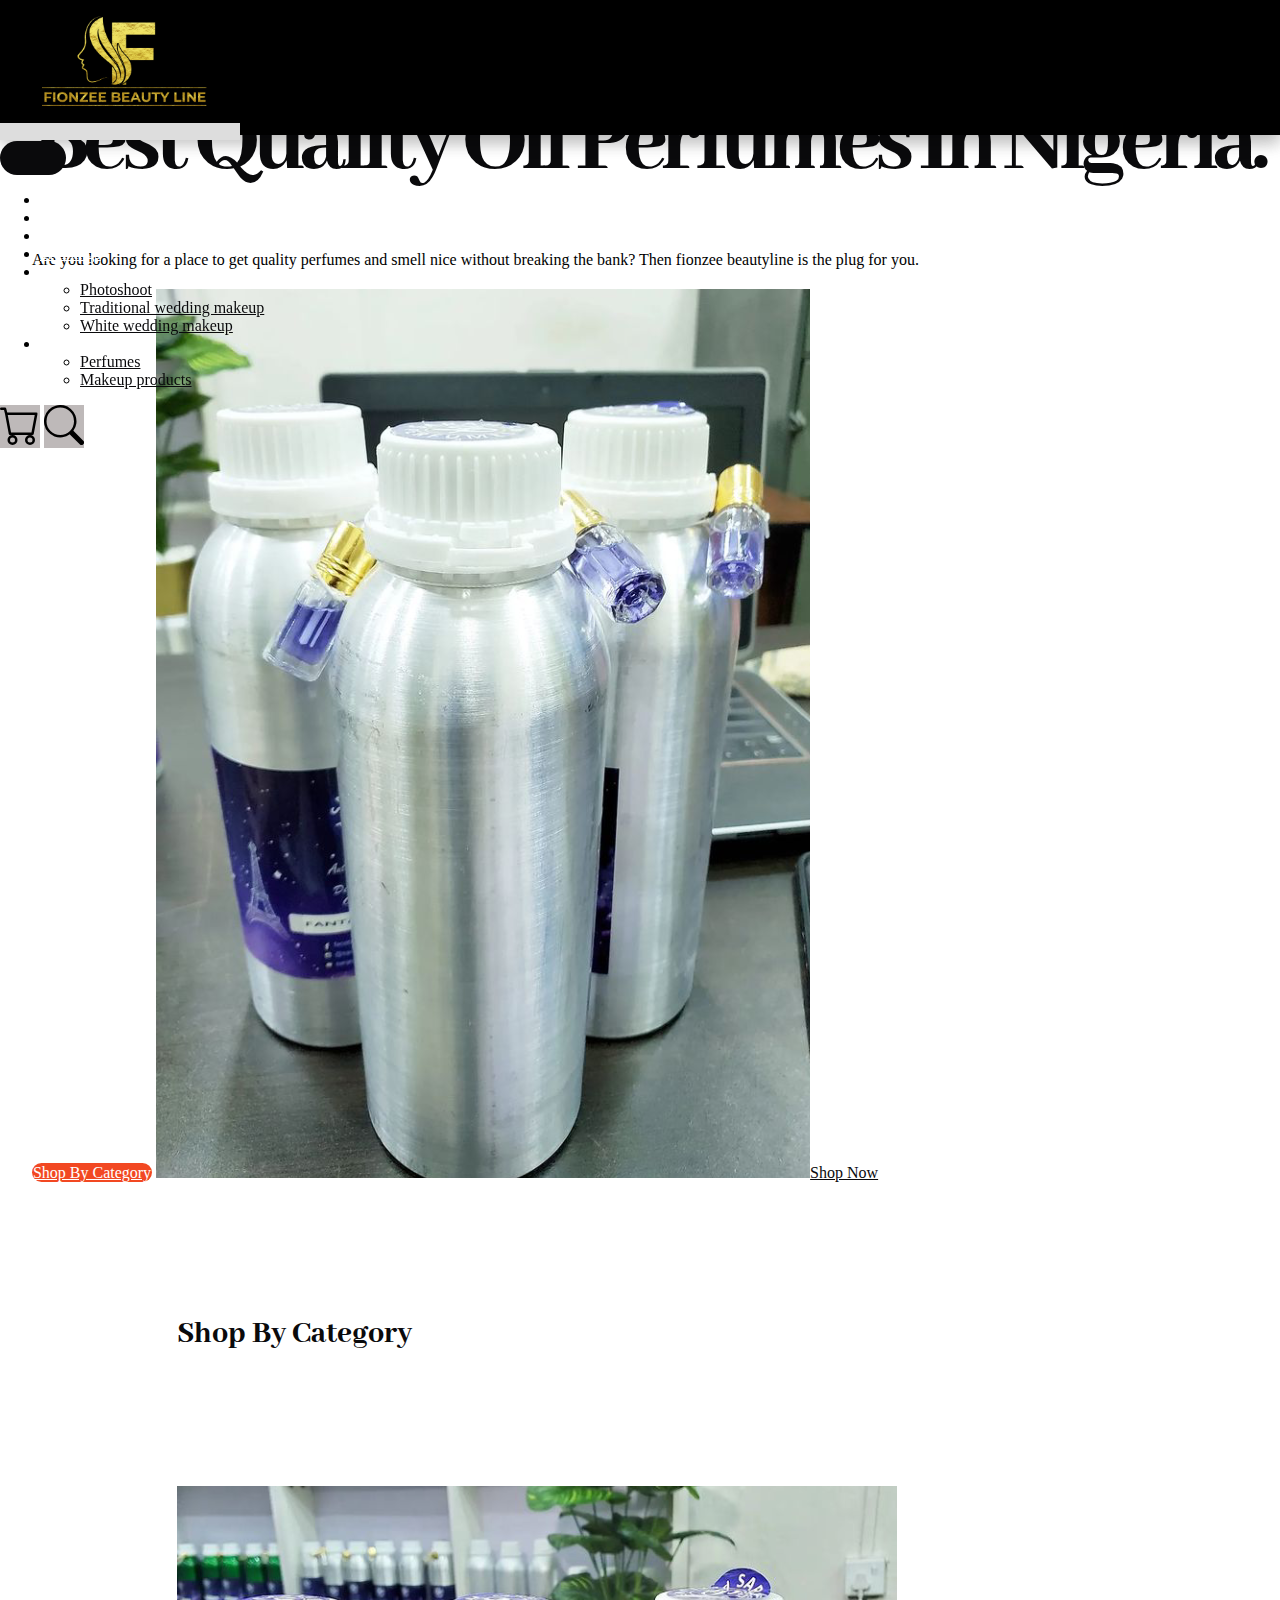
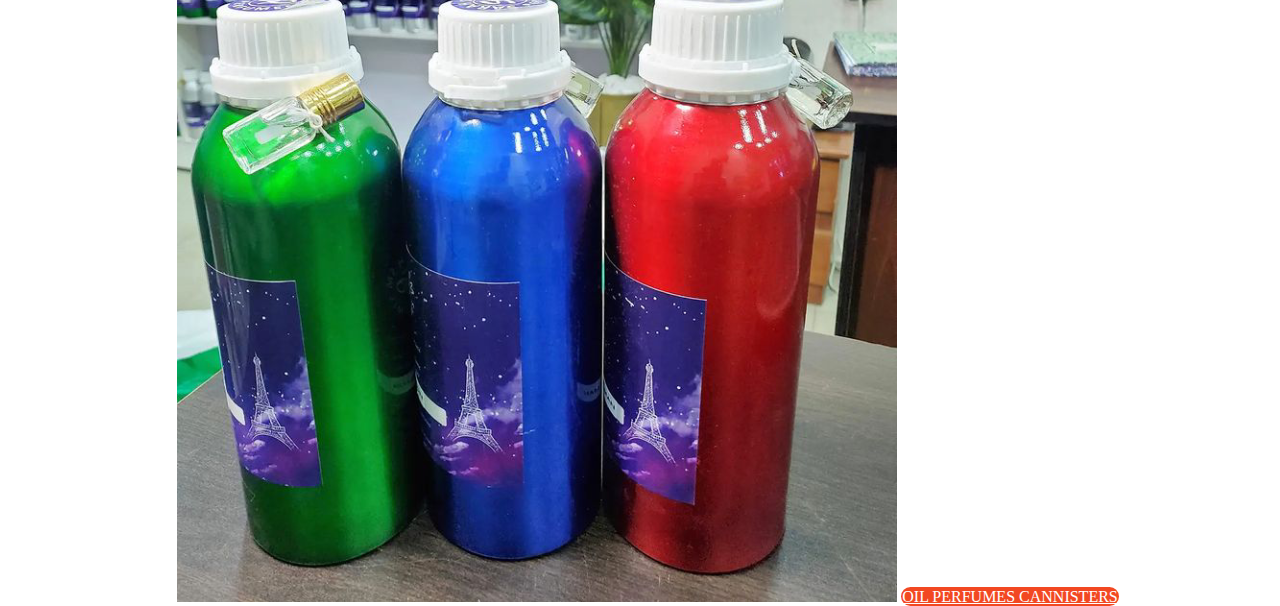
<file: perfumes.html>
<!DOCTYPE html>
<html lang="en">
  <head>
    <meta charset="UTF-8" />
    <meta http-equiv="X-UA-Compatible" content="IE=edge" />
    <meta name="viewport" content="width=device-width, initial-scale=1.0" />
    <link
      href="https://cdn.jsdelivr.net/npm/bootstrap@5.0.2/dist/css/bootstrap.min.css"
      rel="stylesheet"
      integrity="sha384-EVSTQN3/azprG1Anm3QDgpJLIm9Nao0Yz1ztcQTwFspd3yD65VohhpuuCOmLASjC"
      crossorigin="anonymous"
    />
    <!--GOOGLE FONTS-->
    <link rel="preconnect" href="https://fonts.googleapis.com" />
    <link rel="preconnect" href="https://fonts.gstatic.com" crossorigin />
    <link
      href="https://fonts.googleapis.com/css2?family=Abhaya+Libre:wght@800&family=Poppins:ital,wght@0,100;0,200;0,300;0,400;0,500;0,600;0,700;0,800;0,900;1,100;1,200;1,300;1,400;1,500;1,600;1,700;1,800&display=swap"
      rel="stylesheet"
    />

    <link href="styles.css" rel="stylesheet" />
    <link href="perfumes.css" rel="stylesheet" />
    <script
      src="https://cdn.jsdelivr.net/npm/bootstrap@5.0.2/dist/js/bootstrap.bundle.min.js"
      integrity="sha384-MrcW6ZMFYlzcLA8Nl+NtUVF0sA7MsXsP1UyJoMp4YLEuNSfAP+JcXn/tWtIaxVXM"
      crossorigin="anonymous"
    ></script>
    <title>perfumes section</title>
  </head>
  <body>
    <header>
      <nav class="navbar-expand-lg bg-light navbar">
        <div class="container-fluid">
          <div class="logoWrapper">
            <a class="navbar-brand" href="index.html"
              ><img class="fionzeeLogo" src="images/ourLogo.png" />
            </a>
          </div>
          <!-- <div class="buttonWrapper"> -->
          <button
            class="navbar-toggler"
            type="button"
            data-bs-toggle="collapse"
            data-bs-target="#navbarNavDropdown"
            aria-controls="navbarNavDropdown"
            aria-expanded="false"
            aria-label="Toggle navigation"
          >
            <span class="navbar-toggler-icon"></span>
          </button>
          <div
            class="collapse navbar-collapse justify-content-between"
            id="navbarNavDropdown"
          >
            <ul class="navbar-nav">
              <li class="nav-item">
                <a class="nav-link active" aria-current="page" href="index.html"
                  >Home</a
                >
              </li>
              <li class="nav-item">
                <a class="nav-link" href="#whyChooseUs">Why Choose Us</a>
              </li>
              <li class="nav-item">
                <a class="nav-link" href="#">Pricing</a>
              </li>
              <li class="nav-item">
                <a class="nav-link" href="#trainings">Trainings</a>
              </li>
              <li class="nav-item dropdown">
                <a
                  class="nav-link dropdown-toggle"
                  href="#"
                  id="navbarDropdownMenuLink"
                  role="button"
                  data-bs-toggle="dropdown"
                  aria-expanded="false"
                >
                  Bookings
                </a>
                <ul
                  class="dropdown-menu"
                  aria-labelledby="navbarDropdownMenuLink"
                >
                  <li>
                    <a class="dropdown-item" href="photoshoot.html"
                      >Photoshoot</a
                    >
                  </li>
                  <li>
                    <a class="dropdown-item" href="traditional.html"
                      >Traditional wedding makeup</a
                    >
                  </li>
                  <li>
                    <a class="dropdown-item" href="whiteWedding.html"
                      >White wedding makeup</a
                    >
                  </li>
                </ul>
              </li>
              <li class="nav-item dropdown">
                <a
                  class="nav-link dropdown-toggle"
                  href="#"
                  id="navbarDropdownMenuLink"
                  role="button"
                  data-bs-toggle="dropdown"
                  aria-expanded="false"
                >
                  Products
                </a>
                <ul
                  class="dropdown-menu"
                  aria-labelledby="navbarDropdownMenuLink"
                >
                  <li>
                    <a class="dropdown-item" href="perfumes.html">Perfumes</a>
                  </li>
                  <li>
                    <a class="dropdown-item" href="makeupProducts.html"
                      >Makeup products</a
                    >
                  </li>
                </ul>
              </li>
            </ul>
            <!-- </div> -->
            <span class="navbar-text pe-4 w-25">
              <a class="Icon" href="https://instagram.com/fionzeebeautyline">
                <img class="Icon" src="images/cart.svg"
              /></a>
              <a class="Icon" href="https://wa.me/message/RPRI2QNRWSILE1">
                <img class="Icon" src="images/search.svg"
              /></a>
            </span>
          </div>
        </div>
      </nav>
    </header>
    <!---END OF NAVBAR-->
    <div class="container">
      <div class="info">
        <div class="delivery">
          <small>Nationwide Delivery</small>
          <i class="bi bi-truck"></i>
        </div>
        <h1>Best Quality Oil Perfumes In Nigeria.</h1>
        <p>
          Are you looking for a place to get quality perfumes and smell nice
          without breaking the bank? Then fionzee beautyline is the plug for
          you.
        </p>
        <div class="cta">
          <a href="#category" class="btn btn-primary">Shop By Category</a>
          <a href="#" id="show-commercial-btn"
            ><img src="./images/perfumes.png" />Shop Now
          </a>
        </div>
      </div>
      <div id="category">
        <h3 class="category-heading">Shop By Category</h3>
        <div>
          <img src="./images/perfume.png" />
          <a href="#" class="btn btn-primary">OIL PERFUMES CANNISTERS</a>
        </div>
      </div>
      <div class="category"></div>
    </div>
  </body>
</html>
</file>
<file: styles.css>
:root{
    --color-primary: #f24822;
    --color-primary-variant:#ffc7bb;
    --color-black: #0a0a0c;
    --color-dark: #62656a;
    --color-white: #fff;
    --color-light: rgba(255, 255, 255, 0.8);

    --width:84%;
    --mobile-width:92%;
}
html{
    scroll-behavior: smooth;
}
header{
    /* margin-bottom: 15rem; */
}
.navbar {
    position: fixed;
    top: 0;
    left: 0;
    right: 0;
    z-index: 1000;
    box-shadow:0 0.5rem 1rem rgb(0 0 0 / 15%), inset 0 -1px 0 rgb(0 0 0 / 15%) ; 
    /* width: 100%; */
  }
    
.navbar a:hover{
    background: #ddd;
  color: black;
}
a{
    color: var(--color-black);
    transition: all 300ms ease;
}
h1, h2, h3, h4, h5{
    color: var(--color-black);
    font-family: 'Abhaya Libre', serif;
    font-weight: 800;
}
h1{
    font-size: 6rem;
    letter-spacing: -0.4rem;
    line-height: 0.8;
}
h2{
    font-size:3.2rem;
    letter-spacing: -0.2rem;
}
h3{
    font-size: 2rem;
}
h4, h5{
    font-size: 1.4rem;
    font-family: 'poppins', sans-serif;
    font-weight: 500;
}
h5{
    font-size:0.9rem;
}
p{
    line-height: 1.6;
}
button{
    padding: 1rem 2rem;
    border-radius: 3rem;
    font-weight:500;
    background: var(--color-black);
    color: var(--color-white);
    border: 1px solid transparent;
    cursor: pointer;
    transition: all 300ms ease;
}
.Icon{
    width: 40px;
    background-color: rgb(190, 185, 185);
}
.body{
    background-color: white;
    font-family: 'Poppins', sans-serif;
    color: var(--color-dark);
}
.container-fluid{
    
    /* overflow: hidden; */
    /* position: fixed; */
    box-shadow:0 0.5rem 1rem rgb(0 0 0 / 15%), inset 0 -1px 0 rgb(0 0 0 / 15%) ;
 background-color: black;
 height: 135px;
}
/* .container{
    width: var(--width);
    margin: 0 auto;
} */
.nav-link{
    color: white;
}
.fionzeeLogo{
    width: 15em;
}

.bodyContainer{
    background-image:url('backgroundImage');
    /* margin-top: 100px; */
    
}
.image{
    position: relative;
    width: 100%;
    margin: 0;
    height: 20%;
    object-fit: cover;
    background-position: top;

}
.backgroundImage{
    object-fit:cover;
    /* background-size: cover; */
    object-position: top;
    width: 100%;
    margin: 0;
    height: 50vw;
}
}
.bodyContainer{
    margin: 0;
}
.text{
    top: 200px;
    left: 62%;
    position: absolute;
    /* width: 200px; */
    /* height: 100px; */
    color: white;
    /* font-family:'Times New Roman', Times, serif; */
    /* font-style:normal; */
    
   
}
.photos{
    margin-top: 9px;
    margin-bottom: 9px;
    height: 250px;
    width: 100%;
}
.photo{
    width: 100%;
    height: 100%;
    /* height: auto; */
    /* position: relative; */
}
.services{
    position: absolute;
    bottom: 0;
    /* border: 50px; */
    /* border-width: 50px; */
    background: transparent;
    background-color: dimgrey;
    color: white;
    font-family: inherit;
    width: 100%;
    margin: 0;
    text-align: center;
}
.first-img{
    object-fit: cover;
    position: relative;
    margin: none;
    padding: 0;
    width: 20.66%;
}
.flex{
    display: flex;
}
.grid{
    display: grid;
    grid-template-columns: 1fr 1fr 1fr;
    grid-column-gap: 2px;
}
.section2{
    display: flex;
    justify-content: center;
    margin-top: 10vh;
    margin: 30px 0 0 28px;
    /* padding-top: 5em; */
    
}
#section3Wrapper{
    margin-top: 5vh;
    margin-bottom: 10vh;
}
.about{
    /* border: solid; */
    display:inline-block;
    height: auto;
    border-radius: 2em;
    width: 60%;
    height: 30vw;
    background-color: rgba(170, 166, 166, 0.212);
    display: block;
    justify-content: center;
    padding: 100px;
    align-self: center;
    margin: 20px 20px 20px ;
    line-height: 3rem;
    box-shadow:0 0.5rem 1rem rgb(0 0 0 / 15%), inset 0 -1px 0 rgb(0 0 0 / 15%) ; 
    color: rgb(48, 46, 46);
    margin-bottom: auto;
}
#flexDisplay{
    display: flex;
    margin: 5vh 15vh 5vh;
    padding: 1rem;
    -ms-flex-align: stretch;
    column-gap: 5rem;
}
.reasons{
    align-content: flex-end;
}
.hero{
    margin: 5%;
    margin-top: 10em;
}
.logoWrapper{
    margin-right: 12em;
}
.category-heading{
    line-height: 15rem;
}
.motto{
    z-index: 1000;
    font-family: 'Abhaya Libre', serif;
    font-weight: 800;
}
.btn{
    padding: 1 rem 2 rem;
    border-radius: 3rem;
    font-weight:500;
    background: var(--color-black);
    color: var(--color-white);
    border: 1px solid transparent;
    cursor: pointer;
    transition: all 300ms ease;
}
.btn:hover{
    background: var(--color-white);
    color: var(--color-black);
    border: 1px solid var(--color-black);
}
.btn-primary{
    background: var(--color-primary);
    color: var(--color-white);

}
#heading{
    display: block;
    justify-content: center;
    margin-top: 7rem;
    text-align: center;
}
#footerContainer{
    margin-top: 5vh;
    background: black;
    height: 25rem;
    box-shadow:0 0.5rem 1rem rgb(0 0 0 / 15%), inset 0 -1px 0 rgb(0 0 0 / 15%) ; 
}
#footer{
    display: flex;
    margin: 10vh 30vh 15vh;
    padding-top: 5rem;
    -ms-flex-align: stretch;
    column-gap: 5rem;
}
.footerCtn h5{
    color: darkgray;
    margin-bottom: 1.5rem;
}
.footerCtn > a {
    text-decoration: none;
    color: inherit;
    line-height: 1.6;
}

.footerCtn > a:hover {
    text-decoration: none;
    color: white;
    font-size: 18px;
    line-height: 1.6;
}
#section3{
    padding-top: 2em;
}
</file>
<file: perfumes.css>
.container{
    height: 100vh;
    width: 100vw;
    position: relative;
    top: 1rem;
    display: grid;
    place-items: center;
}
</file>
